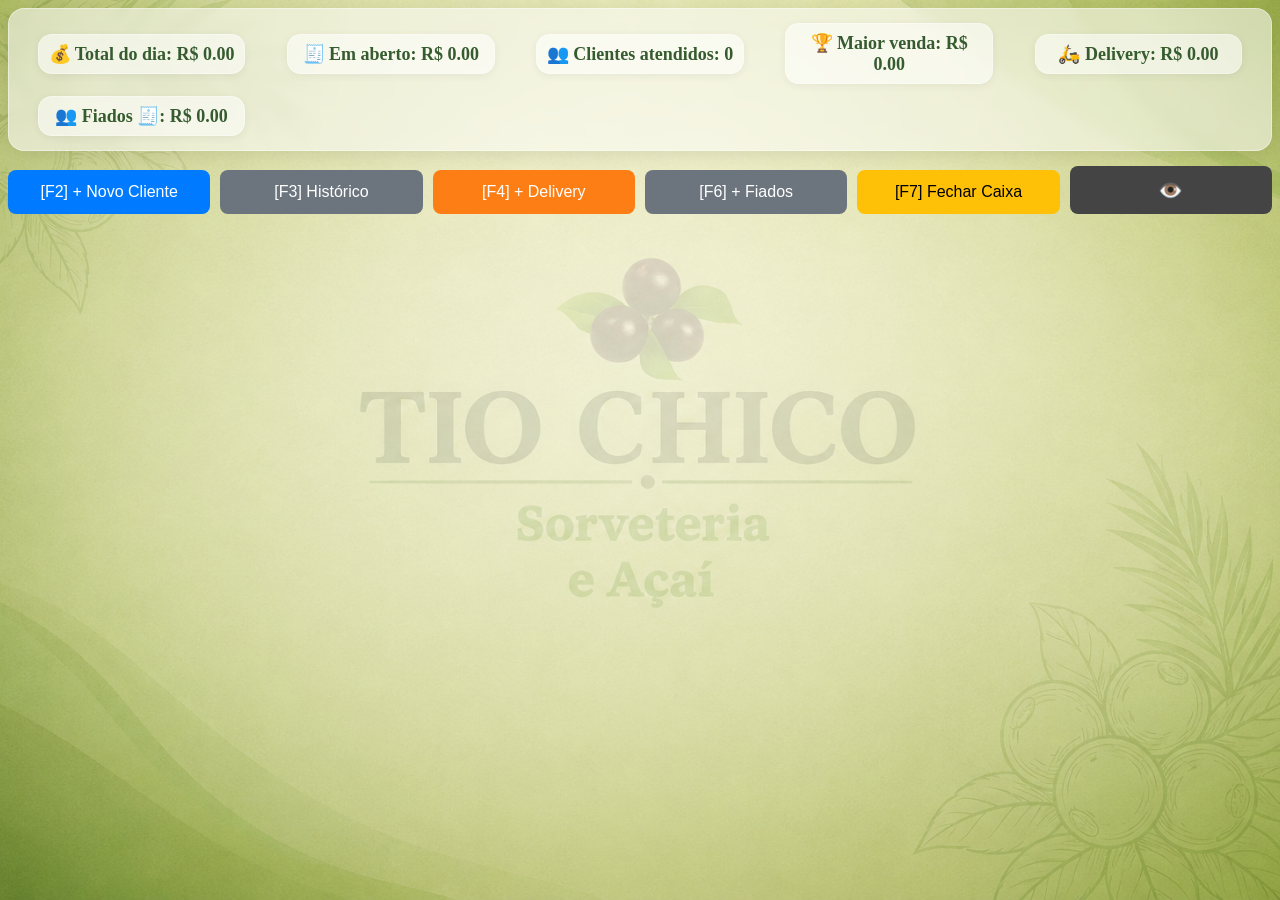
<file: index.html>
<!DOCTYPE html> 
<html lang="pt-br">

<head>
  <meta charset="UTF-8">
  <meta name="viewport" content="width=device-width, initial-scale=1.0">
  <link rel="stylesheet" href="style.css" />
  <title>COMANDAS LOJA</title> 
</head>

<body>

  <div class="resumo">
    <p>💰 Total do dia: R$ <span id="totalDia">0.00</span></p>
    <p>🧾 Em aberto: R$ <span id="totalAberto">0.00</span></p>
    <p>👥 Clientes atendidos: <span id="qtdClientes">0</span></p>
    <p>🏆 Maior venda: R$ <span id="maiorVenda">0.00</span></p>
    <p>🛵 Delivery: R$ <span id="totalDelivery">0.00</span></p>
    <p>👥 Fiados 🧾: R$ <span id="totalFiados">0.00</span></p>
    
  </div>

  <div class="acoes">

    <button id="btnNovoCliente" class="novoCliente" onclick="criarCliente()">[F2] + Novo Cliente</button>

    <button id="btnToggle" class="toggleBtn" onclick="toggleHistorico()">[F3] Histórico</button>

    <button id="btnDelivery" class="deliveryBtn" onclick="toggleDelivery()">[F4] + Delivery</button>

    <button id="btnFiado" class="toggleBtn" onclick="toggleFiado()">[F6] + Fiados</button>

    <button id="btnfecharCaixa" class="fecharCaixa" onclick="fecharCaixa()">[F7] Fechar Caixa</button>

    <button id="btnOlho" onclick="toggleValores()"> 👁️ </button>

  </div>

  <div id="areaClientes">

    <!-- DELIVERY -->

    <div id="painelDelivery" class="mesa hidden">

      <h2>🛵 Delivery</h2>

      <input type="number" id="valorDelivery" placeholder="Valor delivery" onkeydown="enterDelivery(event)">

      <button class="deliveryBtn" onclick="adicionarDelivery()"> Adicionar </button>

      <div id="listaDelivery"></div>

      <div class="totalMesa"> Total Delivery: R$ <span id="totalDeliveryTela">0.00</span> </div>

      <button class="pagar" onclick="finalizarDelivery()"> Finalizar Delivery </button>

    </div>

    <!-- FIADOS -->
    <div id="painelFiado" class="mesa hidden">
      <h2>* FIADOS *</h2>
      <input type="text" id="nomeFiado" placeholder="Nome Cliente">
      <input type="number" id="valorFiado" placeholder="Valor" onkeydown="enterFiado(event)">
      <button class="add" onclick="adicionarFiado()">Adicionar Fiado</button>
      <div id="listaFiados"></div>

    </div>

    <!-- CLIENTES -->

    <div class="mesas" id="clientes"></div>

  </div>

  <!-- HISTORICO -->

  <div id="areaHistorico" class="hidden">

    <h2>Histórico do Dia</h2>

    <div id="historico"></div>

  </div>
  <script src="script.js"></script>


</body>

</html>
</file>
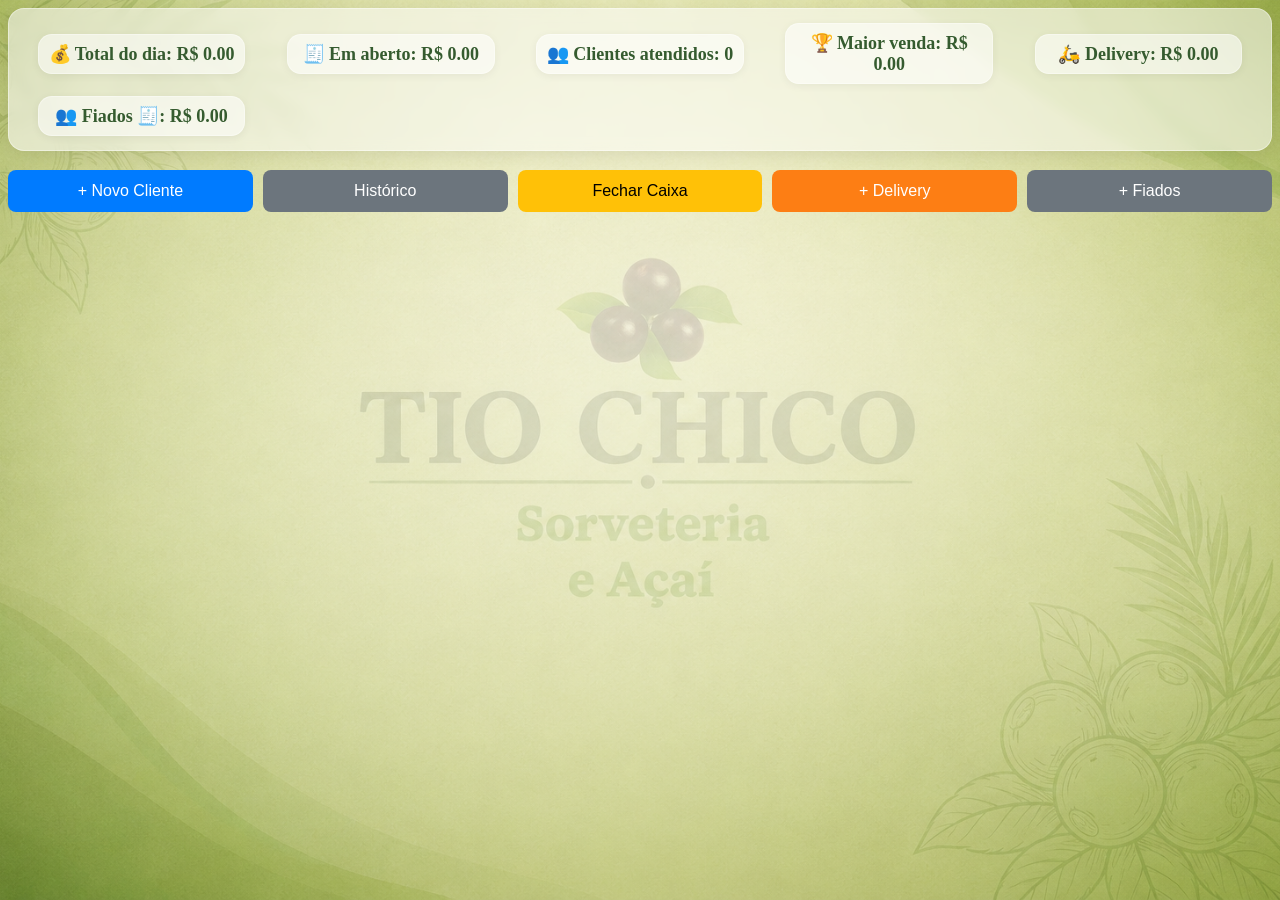
<file: comandas.html>
<!DOCTYPE html>
<html lang="pt-br">

<head>
  <meta charset="UTF-8">
  <meta name="viewport" content="width=device-width, initial-scale=1.0">
  <link rel="stylesheet" href="style.css" />
  <title>COMANDAS LOJA</title>
</head>

<body>

  <div class="resumo">
    <p>💰 Total do dia: R$ <span id="totalDia">0.00</span>
    <p>🧾 Em aberto: R$ <span id="totalAberto">0.00</span></p>
    <p>👥 Clientes atendidos: <span id="qtdClientes">0</span></p>
    <p>🏆 Maior venda: R$ <span id="maiorVenda">0.00</span></p>
    <p>🛵 Delivery: R$ <span id="totalDelivery">0.00</span></p>
    <p>👥 Fiados 🧾: R$ <span id="totalFiados">0.00</span></p>
  </div>

  <div class="acoes">

    <button id="btnNovoCliente" class="novoCliente" onclick="criarCliente()">
      + Novo Cliente
    </button>

    <button id="btnToggle" class="toggleBtn" onclick="toggleHistorico()">
      Histórico
    </button>

    <button id="btnfecharCaixa" class="fecharCaixa" onclick="fecharCaixa()">
      Fechar Caixa
    </button>

    <button id="btnDelivery" class="deliveryBtn" onclick="toggleDelivery()">
      + Delivery
    </button>

    <button id="btnFiado" class="toggleBtn" onclick="toggleFiado()">+ Fiados
    </button>

  </div>

  <div id="areaClientes">

    <!-- DELIVERY -->

    <div id="painelDelivery" class="mesa hidden">

      <h2>🛵 Delivery</h2>

      <input type="number" id="valorDelivery" placeholder="Valor delivery" onkeydown="enterDelivery(event)">

      <button class="deliveryBtn" onclick="adicionarDelivery()">
        Adicionar
      </button>

      <div id="listaDelivery"></div>

      <div class="totalMesa">
        Total Delivery:
        R$ <span id="totalDeliveryTela">0.00</span>
      </div>

      <button class="pagar" onclick="finalizarDelivery()">
        Finalizar Delivery
      </button>

    </div>

    <!-- FIADOS -->
    <div id="painelFiado" class="mesa hidden">
      <h2>* FIADOS *</h2>
      <input type="text" id="nomeFiado" placeholder="Nome Cliente">
      <input type="number" id="valorFiado" placeholder="Valor" onkeydown="enterFiado(event)">
      <button class="add" onclick="adicionarFiado()">Adicionar Fiado</button>
      <div id="listaFiados"></div>

    </div>

    <!-- CLIENTES -->

    <div class="mesas" id="clientes"></div>

  </div>

  <!-- HISTORICO -->

  <div id="areaHistorico" class="hidden">

    <h2>Histórico do Dia</h2>

    <div id="historico"></div>

  </div>
  <script src="script.js"></script>


</body>

</html>
</file>
<file: style.css>
body{

  background-image: url("imagens/fundo.png");

  background-size: cover;

  background-position: center;

  background-repeat: no-repeat;

  background-attachment: fixed;
} 

h1 {
    text-align: center;
}

.resumo {

  display: grid;

  grid-template-columns:
    repeat(auto-fill,minmax(200px,1fr));

  gap: 12px;

  background: rgba(255,255,255,0.55);

  backdrop-filter: blur(6px);

  border: 1px solid rgba(255,255,255,0.4);

  padding: 14px;

  border-radius: 16px;

  margin-bottom: 15px;

  color: #355b2f;

  box-shadow:
    0 4px 15px rgba(0,0,0,0.08);
}

.resumo p{

  margin: auto;

  width: 80%;

  background: rgba(255,255,255,0.55);

  border-radius: 14px;

  padding: 8px;

  text-align: center;

  font-size: 18px;

  font-weight: bold;

  color: #355b2f;

  border: 1px solid rgba(255,255,255,0.35);

  box-shadow:
    0 2px 8px rgba(0,0,0,0.06);
}


.acoes {
    display: flex;
    gap: 10px;
    margin-bottom: 10px;
}

.acoes button {
    flex: 1;
    padding: 12px;
    font-size: 16px;
    border: none;
    border-radius: 8px;
    cursor: pointer;
}

.novoCliente {
    background: #007bff;
    color: #fff;
}

.toggleBtn {
    background: #6c757d;
    color: #fff;
}

.fecharCaixa {
    background: #ffc107;
    color: #000;
}

.mesas {
    display: grid;
    grid-template-columns: repeat(auto-fill, minmax(300px, 1fr));
    gap: 12px;
}

.mesa {
    margin: auto;
    max-width: 300px;
    background: #fff;
    border-radius: 12px;
    padding: 15px;
    box-shadow: 0 0 8px rgba(0, 0, 0, 0.2);
    background: rgba(255,255,255,0.92);
}

input {
    width: 90%;
    margin-bottom: 6px;
    padding: 8px;
    font-size: 16px;
}

button {
    width: 100%;
    margin-top: 4px;
    padding: 8px;
    font-size: 15px;
    border: none;
    border-radius: 6px;
    cursor: pointer;
}

.add {
    background: #28a745;
    color: #fff;
}

.pagar {
    background: #dc3545;
    color: #fff;
}

.item {
    display: flex;
    justify-content: space-between;
    background: #eee;
    padding: 6px;
    margin-top: 4px;
    border-radius: 6px;
}

.remover {
    width: 25px;
    background: #ff4444;
    color: #fff;
    border-radius: 4px;
}

.totalMesa {
    padding:10px;
    font-size: 20px;
    font-weight: bold;
}

.hidden {
    display: none;
}

.historicoItem {
    background: #fff;
    padding: 10px;
    margin-bottom: 6px;
    border-radius: 8px;
    border-left: 5px solid #007bff;
    margin: 20px 0 30px 0;
}

.deliveryBtn {
    background: #fd7e14;
    color: white;
}

#btnOlho{
  width:50px;
  margin:auto;
  background:#444;
  color:white;
  font-size:20px;
}

.trocoBox{

  padding:10px;

  font-size:22px;

  font-weight:bold;

  text-align:center;
}
</file>
